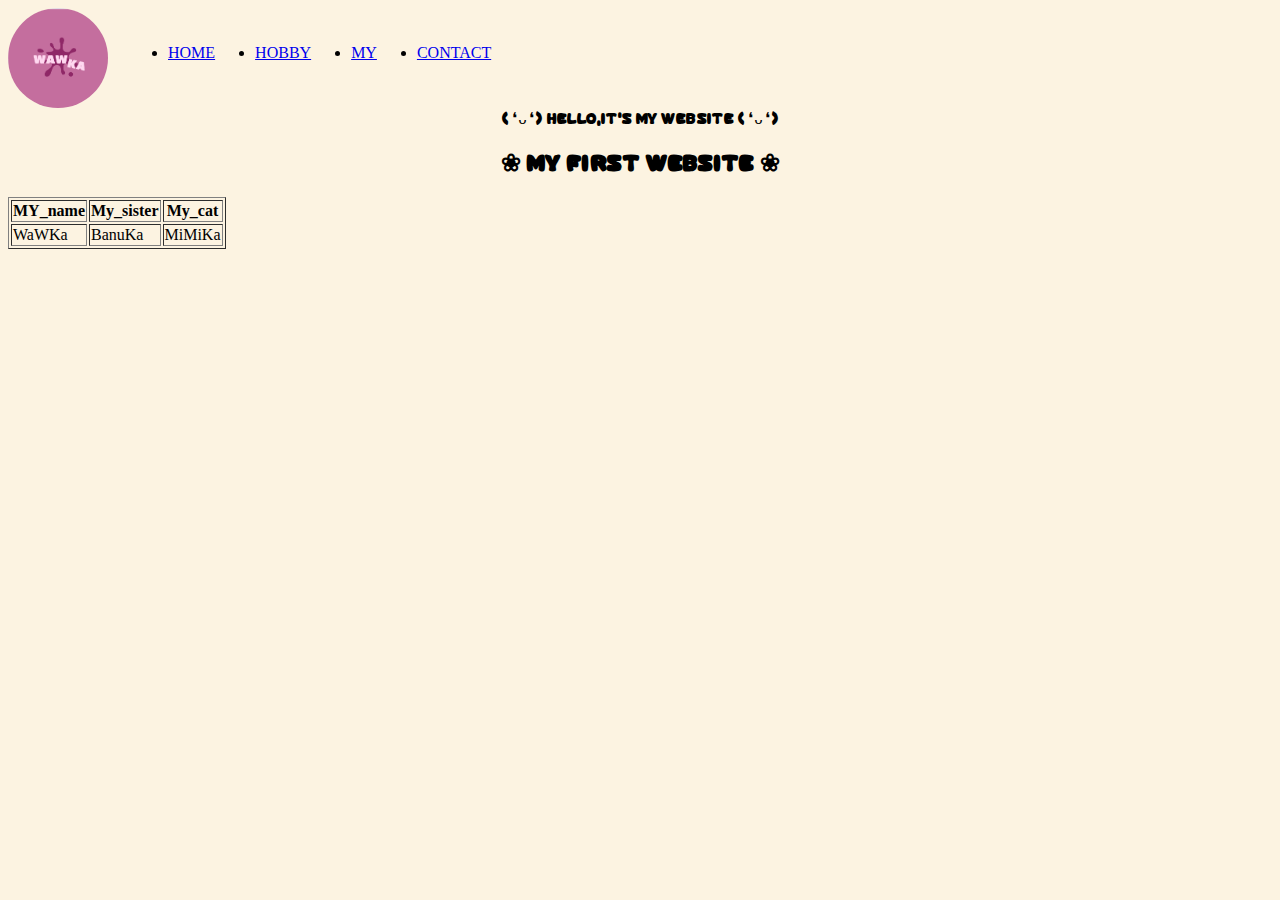
<file: index.html>
<!DOCTYPE html>
<html lang="en">
<head>
    <meta charset="UTF-8">
    <meta http-equiv="X-UA-Compatible" content="IE=edge">
    <meta name="viewport" content="width=device-width, initial-scale=1.0">
    <title>Document</title>
    <link rel="stylesheet" href="./style.css">

</head>
<body>
    <header>
        <img id="header_img" src="./Аннотация 2023-12-05 184926.png">
        <ul id="header_ul">
            <li id="header_li"><a href="index.html">HOME</a></li>
            <li id="header_li"><a href="Servises.html">HOBBY</a></li>
            <li id="header_li"><a href="About.html">MY</a></li>
            <li id="header_li"><a href="Contact.html">CONTACT</a></li>
        </ul>

    </header>
    <div 
        <h1> ( ❛ ᴗ ❛ ) HELLO,It's MY WEBSITE ( ❛ ᴗ ❛ ) </h1>
        <h2> ❀ My First WebSite ❀ </h2>

    </div>
    <table border="1">
    <tr>
   
        <th>MY_name</th>
        <th>My_sister</th>
        <th>My_cat</th>
        



    </tr>
    <tr>
        <td>WaWKa</td>
        <td>BanuKa</td>
        <td>MiMiKa</td>

    </tr>
</table>
</body>
</html>
</file>
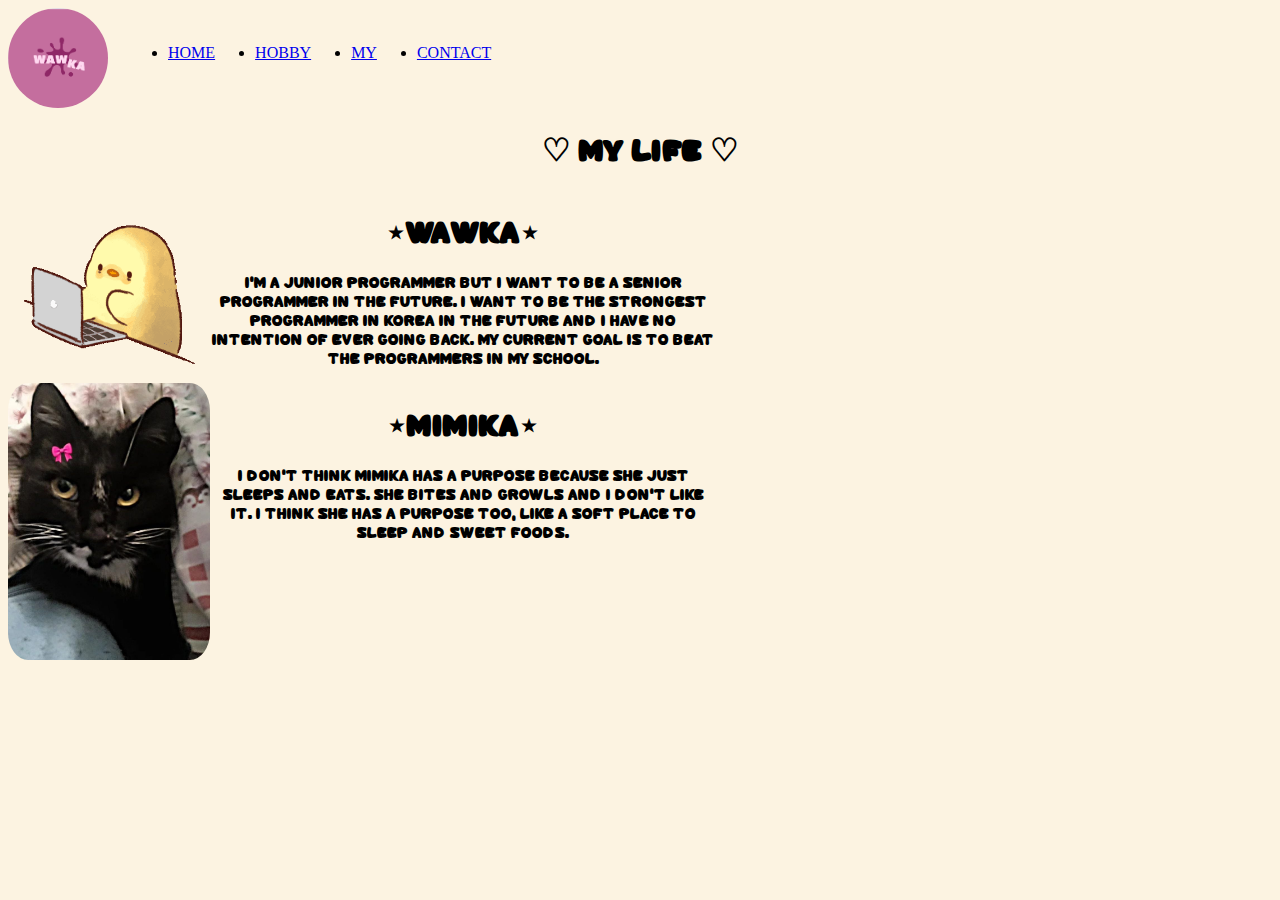
<file: About.html>
<!DOCTYPE html>
<html lang="en">
<head>
    <meta charset="UTF-8">
    <meta http-equiv="X-UA-Compatible" content="IE=edge">
    <meta name="viewport" content="width=device-width, initial-scale=1.0">
    <title>About</title>
    <link rel="stylesheet" href="./style.css">

</head>
<body>
    <header>
        <img id="header_img" src="./Аннотация 2023-12-05 184926.png">
        <ul id="header_ul">
            <li id="header_li"><a href="index.html">HOME</a></li>
            <li id="header_li"><a href="Servises.html">HOBBY</a></li>
            <li id="header_li"><a href="About.html">MY</a></li>
            <li id="header_li"><a href="Contact.html">CONTACT</a></li>
        </ul>

    </header>
    <div id="my">
        <h1>♡ MY LIFE ♡</h1>
    </div>
    <div class="about_div"> 
        <img id="about_img" src="./280a05c05fa4cd05717a9256d661f425.gif" alt="">
        <div class="text_about">
         <h1>⋆WaWKa⋆</h1> 
        <p>I'm a junior programmer but I want to be a senior programmer in the future. I want to be the strongest programmer in Korea in the future and I have no intention of ever going back. My current goal is to beat the programmers in my school.</p>
    </div>
</div>
</div>
<div class="about_div"> 
    <img id="about_img" src="./photo_2023-12-05_22-34-22.jpg" alt="">
    <div class="text_about">
     <h1>⋆MiMiKa⋆</h1> 
    <p>I don't think MiMiKa has a purpose because she just sleeps and eats. She bites and growls and I don't like it. I think she has a purpose too, like a soft place to sleep and sweet foods.</p>
</div>
</body>
</html>
</file>
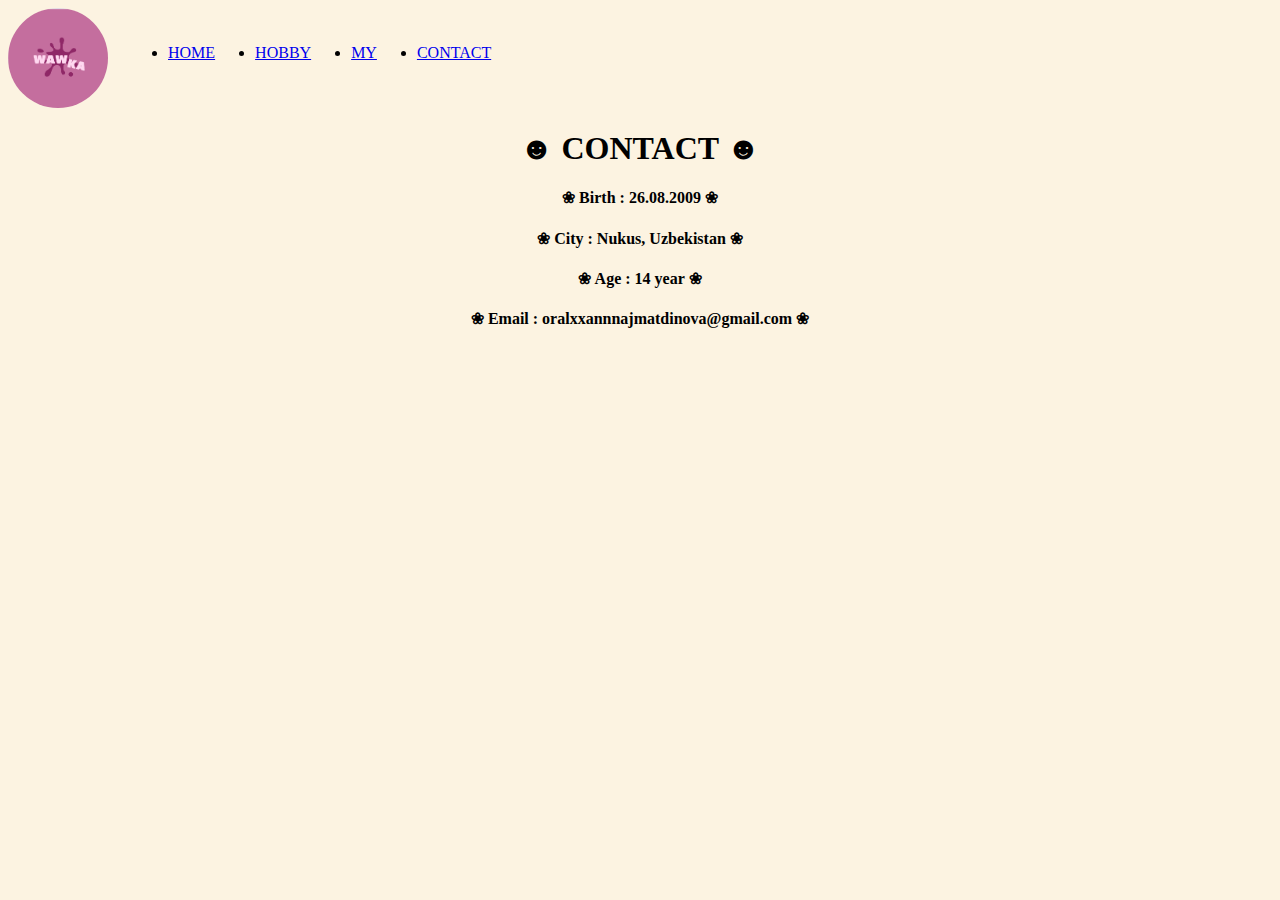
<file: Contact.html>
<!DOCTYPE html>
<html lang="en">
<head>
    <meta charset="UTF-8">
    <meta http-equiv="X-UA-Compatible" content="IE=edge">
    <meta name="viewport" content="width=device-width, initial-scale=1.0">
    <title>contact</title>
    <link rel="stylesheet" href="./style.css">
</head>
<body>
    <header>
        <img id="header_img" src="./Аннотация 2023-12-05 184926.png">
        <ul id="header_ul">
            <li id="header_li"><a href="index.html">HOME</a></li>
            <li id="header_li"><a href="Servises.html">HOBBY</a></li>
            <li id="header_li"><a href="About.html">MY</a></li>
            <li id="header_li"><a href="Contact.html">CONTACT</a></li>
        </ul>

    </header>
    <div id="contact">
        <h1>☻ CONTACT ☻</h1>
    </div>
    <div id="con_Id">

        <h4> ❀ Birth : 26.08.2009 ❀ </h4>
        <h4> ❀ City  : Nukus, Uzbekistan ❀ </h4>
        <h4> ❀ Age   : 14 year ❀ </h4>
        <h4> ❀ Email : oralxxannnajmatdinova@gmail.com ❀ </h4>
    </div>
    
    

    
</body>
</html>
</file>
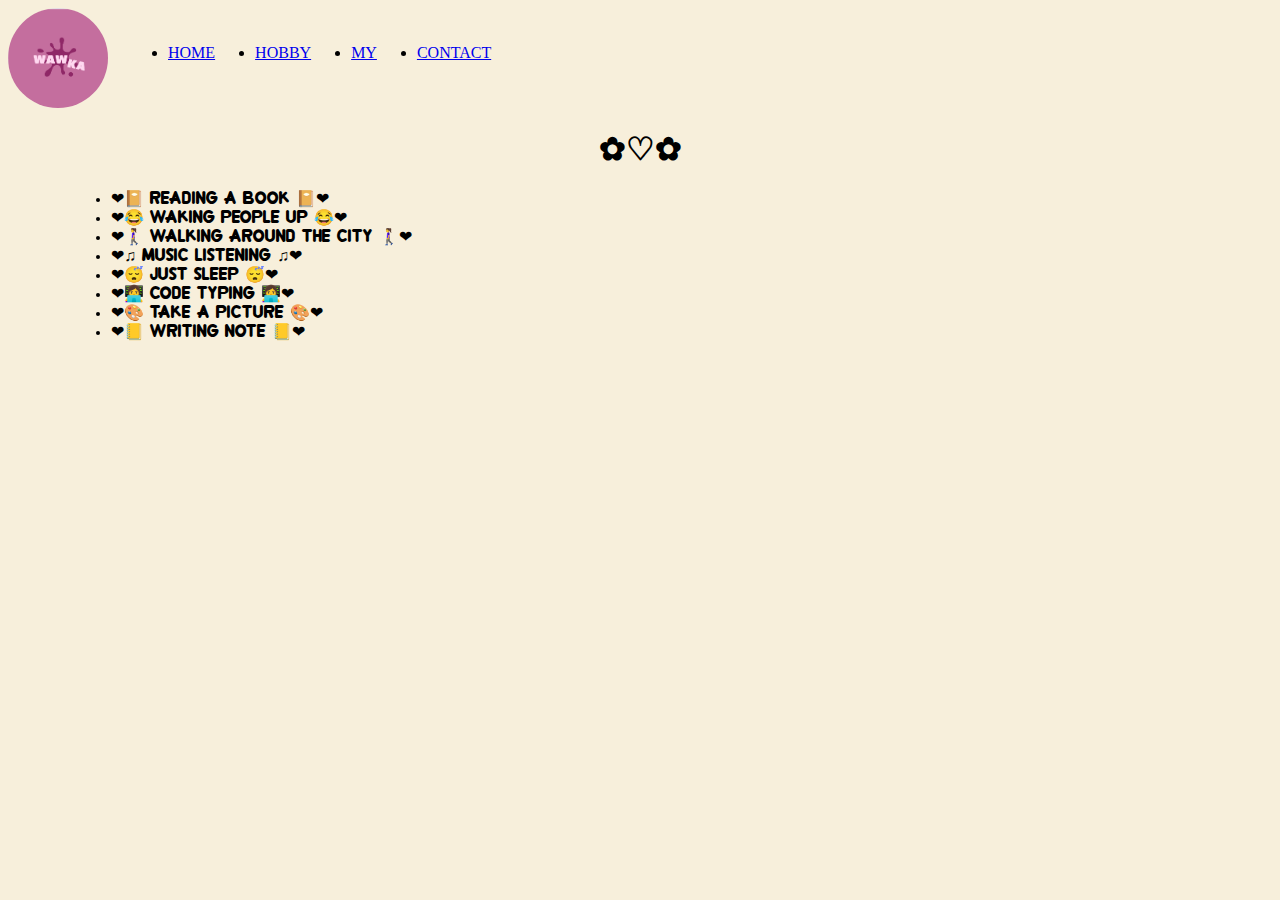
<file: Servises.html>
<!DOCTYPE html>
<html lang="en">
<head>
    <meta charset="UTF-8">
    <meta http-equiv="X-UA-Compatible" content="IE=edge">
    <meta name="viewport" content="width=device-width, initial-scale=1.0">
    <title>servises</title>
    <link rel="stylesheet" href="./style.css">
</head>
<body id="id_body">
    <header>
        <img id="header_img" src="./Аннотация 2023-12-05 184926.png">
        <ul id="header_ul">
            <li id="header_li"><a href="index.html">HOME</a></li>
            <li id="header_li"><a href="Servises.html">HOBBY</a></li>
            <li id="header_li"><a href="About.html">MY</a></li>
            <li id="header_li"><a href="Contact.html">CONTACT</a></li>
        </ul>

    </header>
    <div id="div_header">
        <h1>✿♡✿</h1>
    </div>
    <ul id="ul_header">
        <li>❤︎📔 Reading a Book 📔❤︎</li>
        <li>❤︎😂 Waking people up 😂❤︎</li>
        <li>❤︎🚶‍♀️ Walking around the city 🚶‍♀️❤︎</li>
        <li>❤♫ Music listening ♫❤︎</li>
        <li>❤︎😴 Just sleep 😴❤︎</li>
        <li>❤︎👩‍💻 Code typing 👩‍💻❤︎</li>
        <li>❤︎🎨 Take a picture 🎨❤︎</li>
        <li>❤︎📒 writing note 📒❤︎</li>
        


        

    </ul>
</body>
</html>
</file>
<file: style.css>
body {
    background-color:rgb(252, 243, 225);
    font-family: Aardvark;

}
header {
    display: flex;
 

}
#header_ul {
    display: flex;

}
#header_li {
    margin: 20px;

}
#header_img {
    width: 100px;
    border-radius: 50%;
}
@font-face {
    font-family: my;
    src: url(./fonts/my-Regular.ttf);
}

div{
    font-family: my;
    text-align: center;
}


   

table{
    font-family: Yu Gothic UI Semibold;
    width: 50px;
}

@font-face {
    font-family: crewniverse_font_V6_0;
    src: url(./fonts/crewniverse_font_V6_0.ttf)
}

#ul_header{
    font-family: crewniverse_font_V6_0;
    margin-left: 5%;
    


}
#div_header{
    font-family: Showcard Gothic;
    text-align: center;
}
#id_body{
    
        background-color:rgb(247, 239, 219);
        font-family: Aardvark;

}
#my{
    text-align: center;

}
.about_div{
    width: 80%;
    text-align: center;
    display: flex;
   

}
.about_div #about_img{
    width: 20%;
    border-radius: 10%;
}
.about_div .text_about{
    width:50% ;
    

}
#contact{
    font-family: Showcard Gothic;
    

    
}
#con_Id{
    font-family: Stencil;
    
}
</file>
